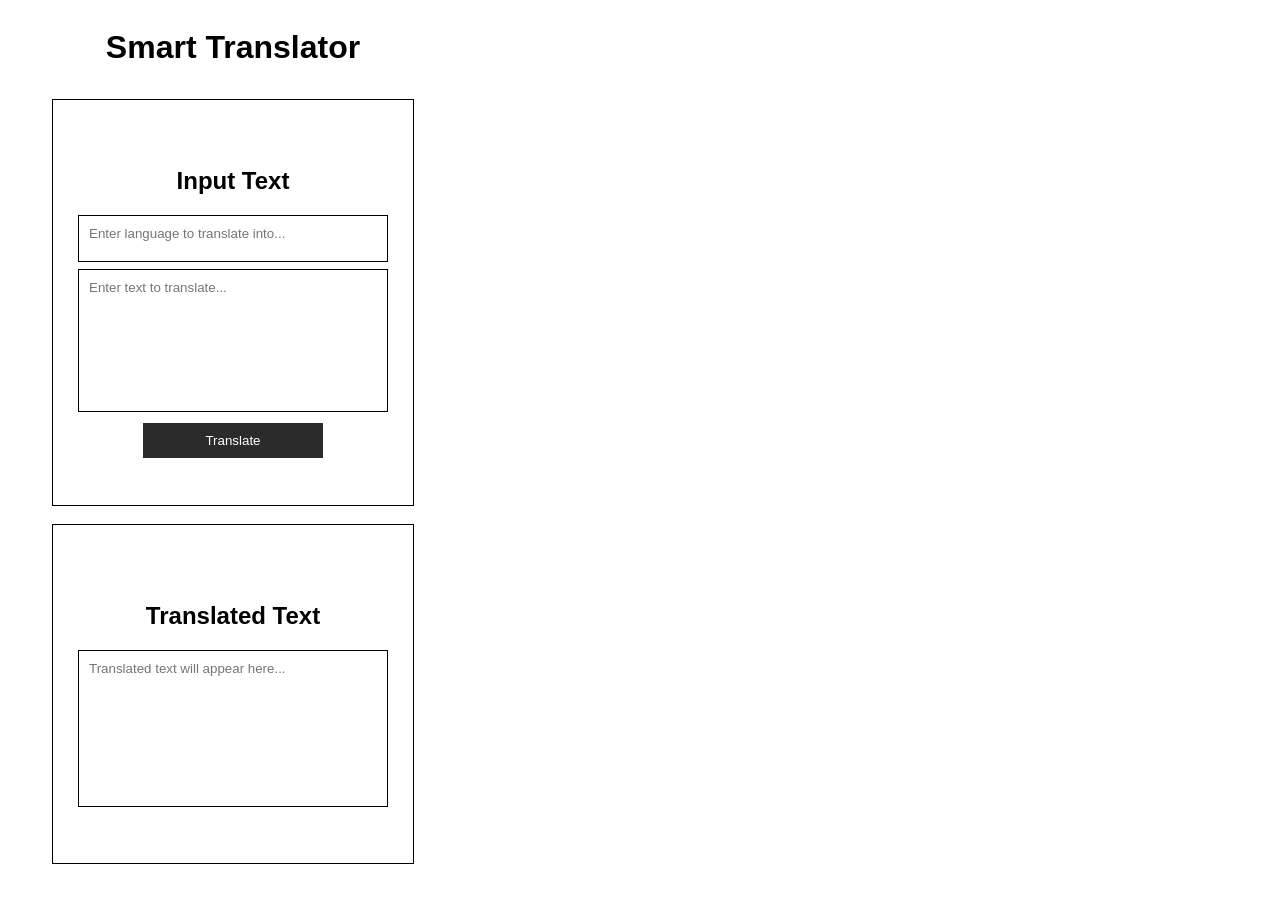
<file: extension/index.html>
<!DOCTYPE html>
<html lang="en">
<head>
    <meta charset="UTF-8">
    <meta name="viewport" content="width=device-width, initial-scale=1.0">
    <title>Smart Translator</title>
    <link rel="stylesheet" href="style.css">
    <script src="index.js" defer></script>
</head>
<body>
    <h1 id="main-title">Smart Translator</h1>
    <div id="main-container">
        <div id="input-section" class="section">
            <h2>Input Text</h2>
            <textarea id="target-language" placeholder="Enter language to translate into..."></textarea>
            <textarea id="input-text" placeholder="Enter text to translate..."></textarea>
            <button id="translate-btn">Translate</button>
        </div>
        <div id="output-section" class="section">
            <h2>Translated Text</h2>
            <textarea id="output-text" placeholder="Translated text will appear here..." readonly></textarea>
        </div>
    </div>
</body>
</html>
</file>
<file: extension/style.css>
* {
    font-family: Arial, Helvetica, sans-serif;
}

body {
    display: flex;
    flex-direction: column;
    align-items: center;
    justify-content: center;
    width: 450px;
    min-height: 500px;
}

#main-container {
    display: flex;
    flex-direction: column;
    align-items: center;
    justify-content: center;
    width: 100%;
    height: 87vh;
    /* border: 1px solid black; */
    margin-top: 0.5%;
}

.section {
    display: flex;
    flex-direction: column;
    align-items: center;
    justify-content: center;
    width: 80%;
    height: 50%;
    border: 1px solid black;
    margin: 2%;
}

#input-section {
    height: 60%;
}

/* button */
#translate-btn {
    width: 50%;
    background-color: #2b2b2b;
    color: white;
    border: none;
    cursor: pointer;
    margin-top: 3%;
    padding: 10px;

}

#translate-btn:hover {
    background-color: #4b4b4b;
}

#translate-btn:active {
    background-color: #2b2b2b;
    transform: scale(0.95);
}

/* textarea */
textarea {
    width: 80%;
    height: 30%;
    padding: 10px;
    border: 1px solid black;
    resize: none;
}

#output-text {
    height: 40%;
}

#target-language {
    height: 6%;
    margin-bottom: 2%;
}
</file>
